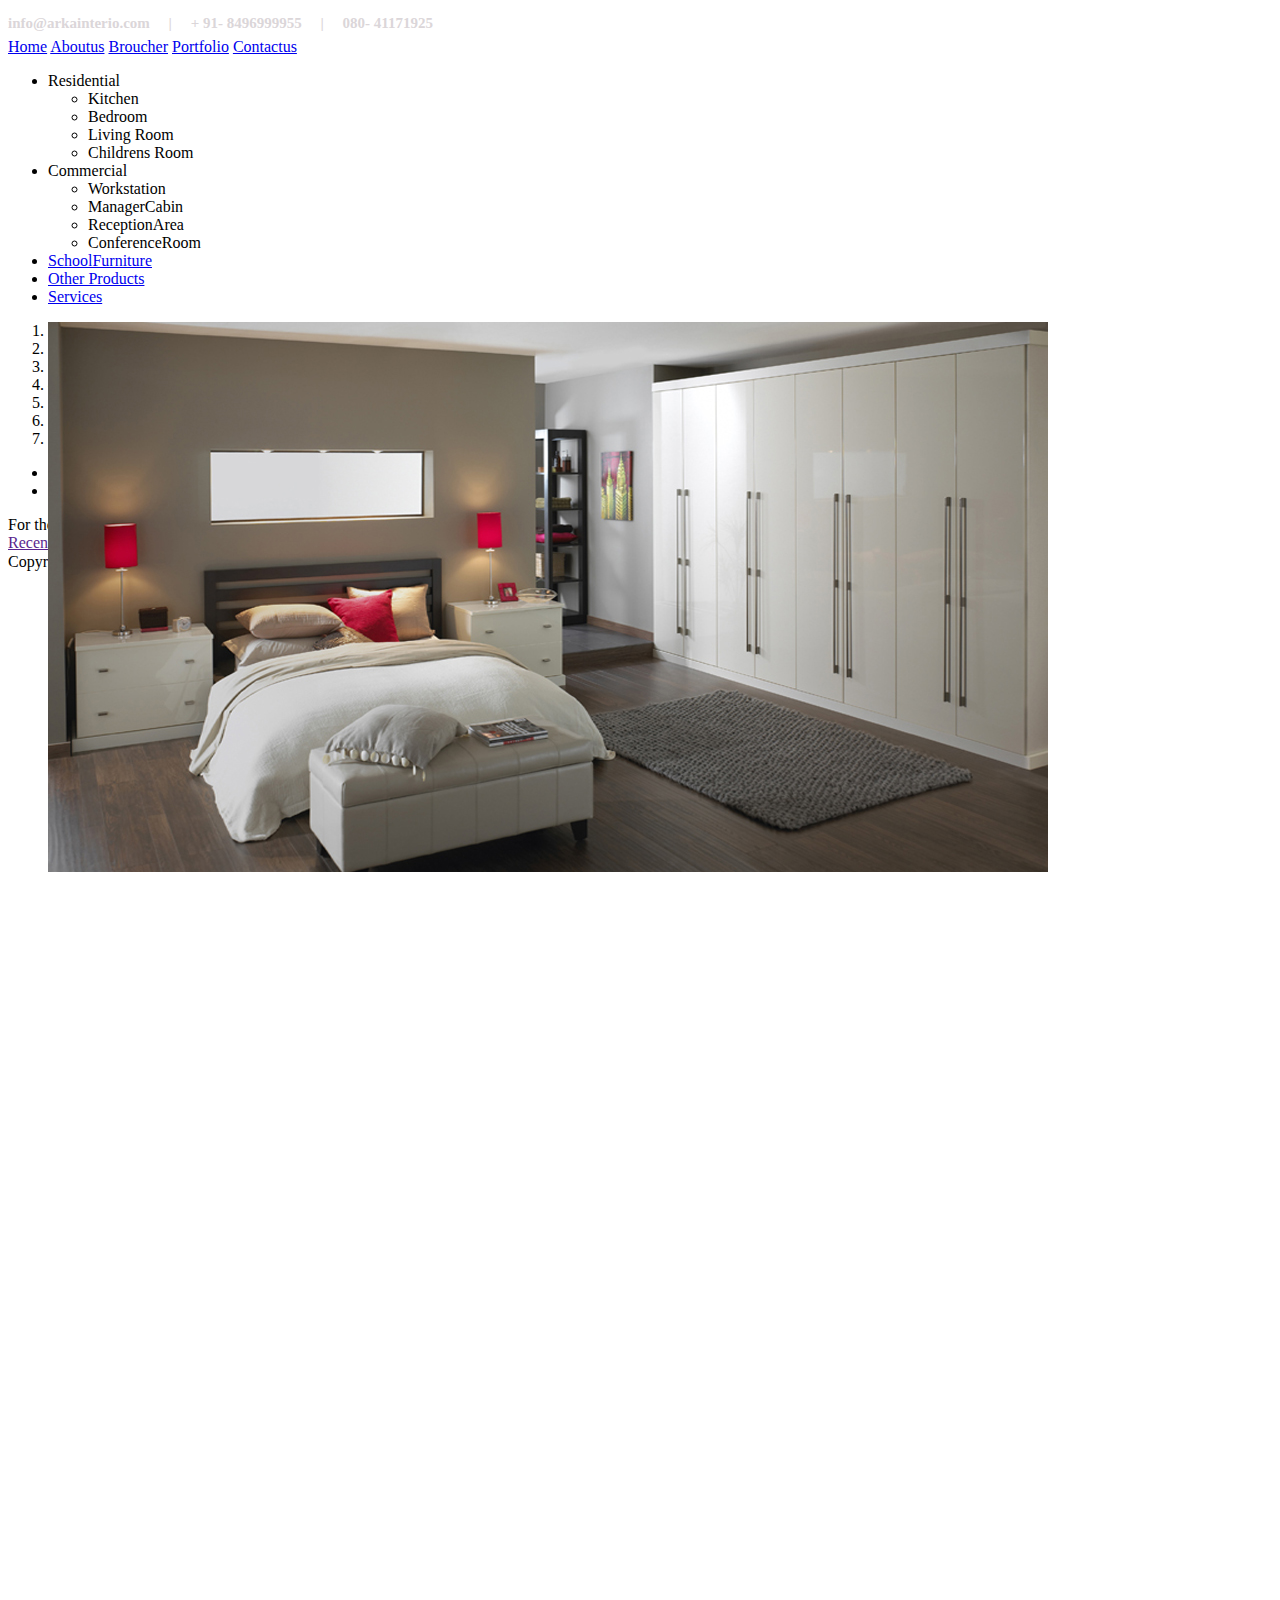
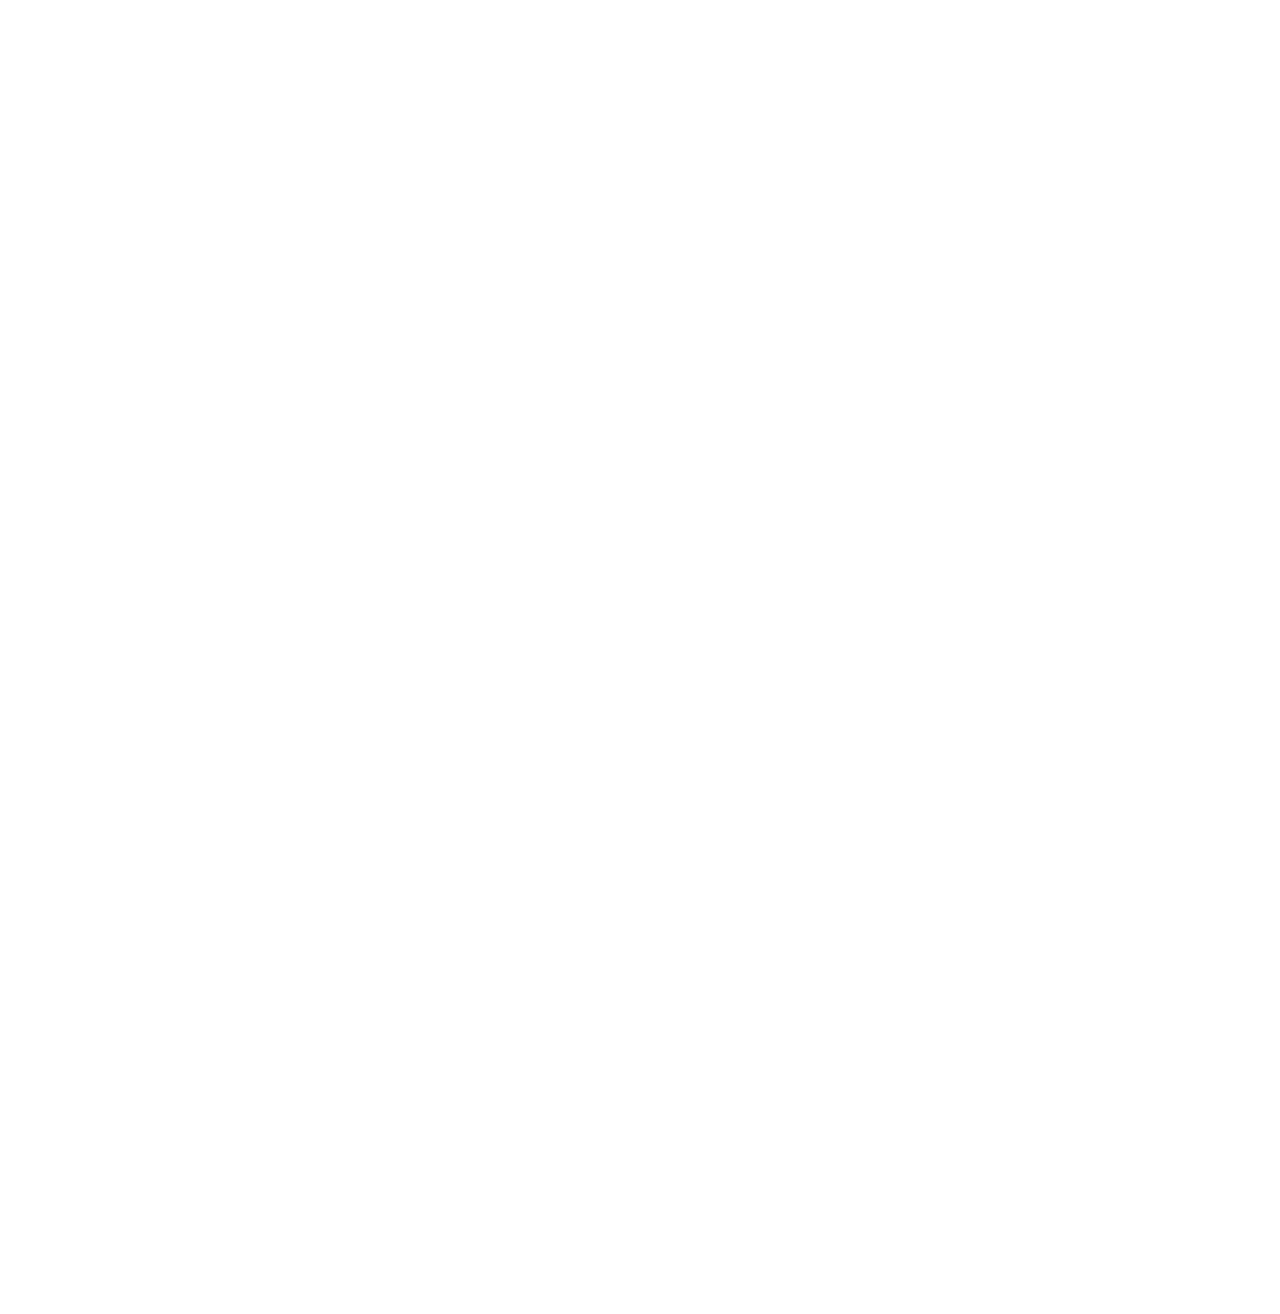
<file: WebContent/index.html>
<!DOCTYPE>
<html xmlns="http://www.w3.org/1999/xhtml">
<head>
<!-- <link href="js/lib/smoothDivScroll.css" rel="stylesheet"/> -->
<script type="text/javascript" src="js/lib/jquery-1.7.2.min.js"> </script>

<!-- <script src="js/lib/jquery-ui-1.10.3.custom.min.js"> </script>
<script src="js/lib/jquery.mousewheel.min.js"> </script>

<script src="js/lib/jquery.smoothdivscroll-1.3-min.js"> </script> -->
<script type="text/javascript">
	$(document).ready(function(){
		$("#headerContent").load('common/header.html');
		$("#footerContent").load('common/footer.html');
	});
</script>
</head>

<body>
	<div class="container">
	<div id="headerContent"></div>
	<div id="middleContent">
		<!--image slider -->
		<div class="flexslider">
			<ul class="slides">
            <li>
  	    	    <img src="images/imagesslide/Arka_Bedroom_12.jpg" />
  	    		</li>
  	    		<li>
  	    	    <img src="images/imagesslide/Arka_CR_1.JPG" />
  	    		</li>
  	    		<li>
  	    	    <img src="images/imagesslide/Arka_Kitchen_12.jpg" />
  	    		</li>
  	    		<li>
  	    	    <img src="images/imagesslide/Arka_TV_2.jpg" />
  	    		</li>
  	    		<li>
  	    	    <img src="images/imagesslide/Arka_Workstation_11.jpg" />
  	    		</li>
  	    		<li>
  	    	    <img src="images/imagesslide/Arka_Bedroom_22.jpg" />
  	    		</li>
  	    		<li>
  	    	    <img src="images/imagesslide/Arka_Kitchen_2.jpg" />
  	    		</li>
          </ul>
		</div>
		<!--End of image slider -->
		<div class="scrllingText">For the Quality of Life style..</div>
		<div class="goldtext"><a href="" class="onlytext">Recently Completed Projects</a></div>
	 	<div id="wel" style="position: absolute;margin: -94px 0px 0px 662px;">
			<p class="welc">WELCOME TO </p> <p class="welc" style="color:white;">&nbsp;&nbsp;&nbsp;&nbsp;&nbsp;&nbsp;&nbsp;&nbsp;&nbsp;&nbsp;&nbsp;&nbsp;&nbsp;&nbsp;&nbsp;ARKA INTERIO</p>
			  	<nav class="cl-effect-20" style="margin-top: 9px;  margin-left: -27px;" >
					<a href="#" id="completeproject" class="ss" ><span  class="custombbtn" style="height: 29px;
width: 120px;
text-align: center;
line-height: 30px;
}" data-hover="Read More  >>">Read More >></span></a>
				</nav>
		</div>
		
	</div>
	<div id="footerContent"></div>
</body>
	<script  type="text/javascript" src="js/lib/jquery.flexslider.js"></script>
	<script type="text/javascript" src="js/sidebt.js"></script>
	<script type="text/javascript">
			$(window).load(function() {
				/*$("#completeproject").click(function(){
						$("#middleContent").hide(100);
						$("#middleContent").load('projectpage.html');
						$("#middleContent").show('slow');

				});*/
			  $('.flexslider').flexslider({
			    animation: "fade"
			  });
			  
					 var blink = function() {
					    $('.goldtext').animate({
					        opacity: '0'
					        
          						 
					    }, function(){
					    
					        $(this).animate({
					            opacity: '1'
					            
					        }, blink);
					    });
					}
   
			 blink();   
			function loop() {
			 
		        $('.scrllingText').css({right:0});
		        $('.scrllingText').animate ({
		            right: '+=1400',
		        }, 10000, 'linear', function() {
		       loop();
		        });
		    }
	        
	   loop();
			
			    
		});
		
		$(document).ready(function(){
		/*  $("body").smoothDivScroll({
					autoScrollingMode: "always",
					autoScrollDirection: "endlessLoopRight",
					autoScrollInterval: 10, 
					autoScrollStep: 2 
			});  */
		})
	</script>
</html>
</file>
